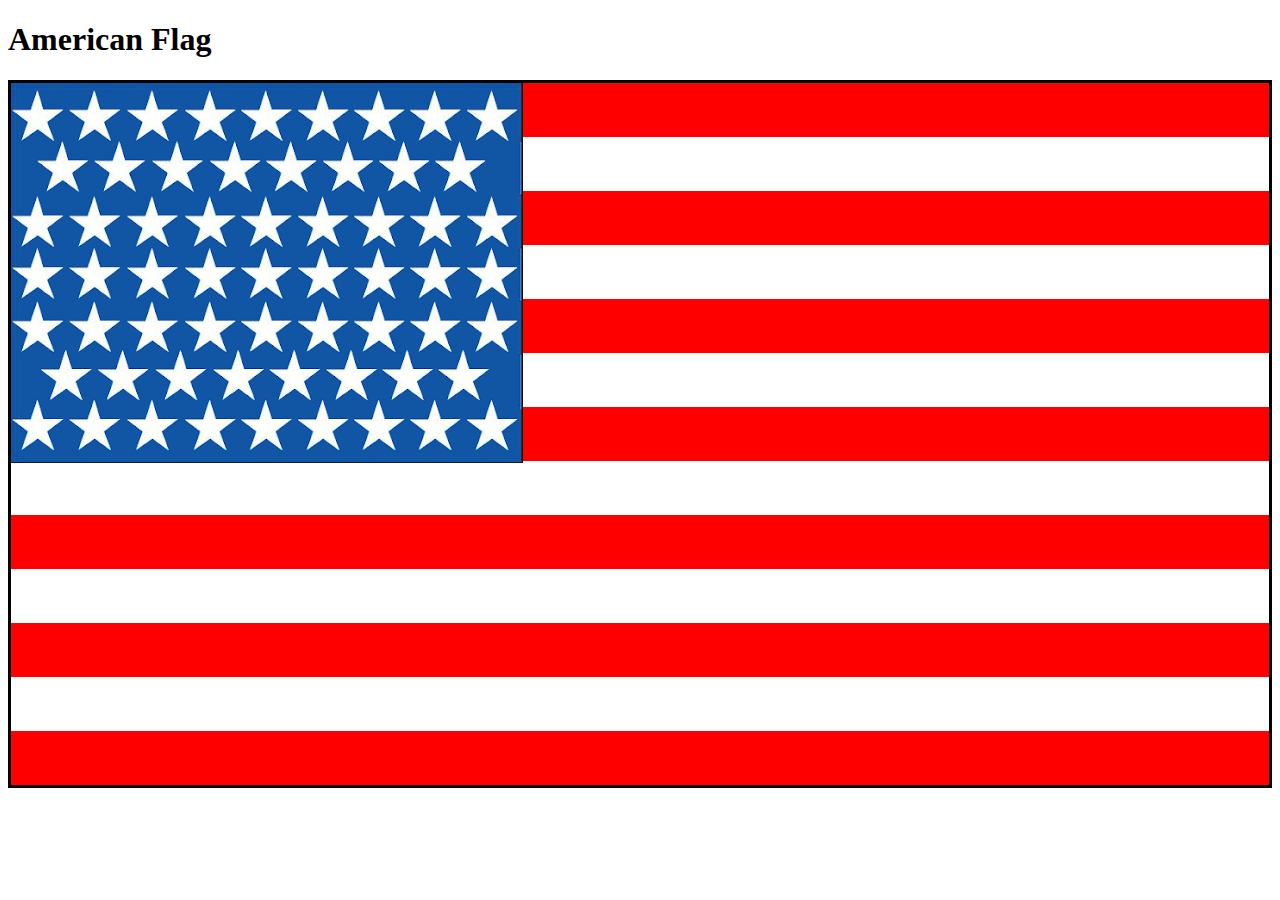
<file: Desktop/AdvancedCSS/AmericanFlag/index.html>
<!DOCTYPE html>
<html lang="en">
<head>
    <meta charset="UTF-8">
    <meta name="viewport" content="width=device-width, initial-scale=1.0">
    <link rel="stylesheet" text="text/css" href="page.css">
    <title>American Flag</title>
</head>
<body>

    <h1>American Flag</h1>
    
<table>
    <div class="Flag">
        <div class="stars">
            <img src="flag.png"></div>
        <div class="red strip"></div>
        <div class="white strip"></div>
        <div class="red strip"></div>
        <div class="white strip"></div>
        <div class="red strip"></div>
        <div class="white strip"></div>
        <div class="red strip"></div>
        <div class="white strip"></div>
        <div class="red strip"></div>
        <div class="white strip"></div>
        <div class="red strip"></div>
        <div class="white strip"></div>
        <div class="red strip"></div>
    </div>
</table>



</body>
</html>
</file>
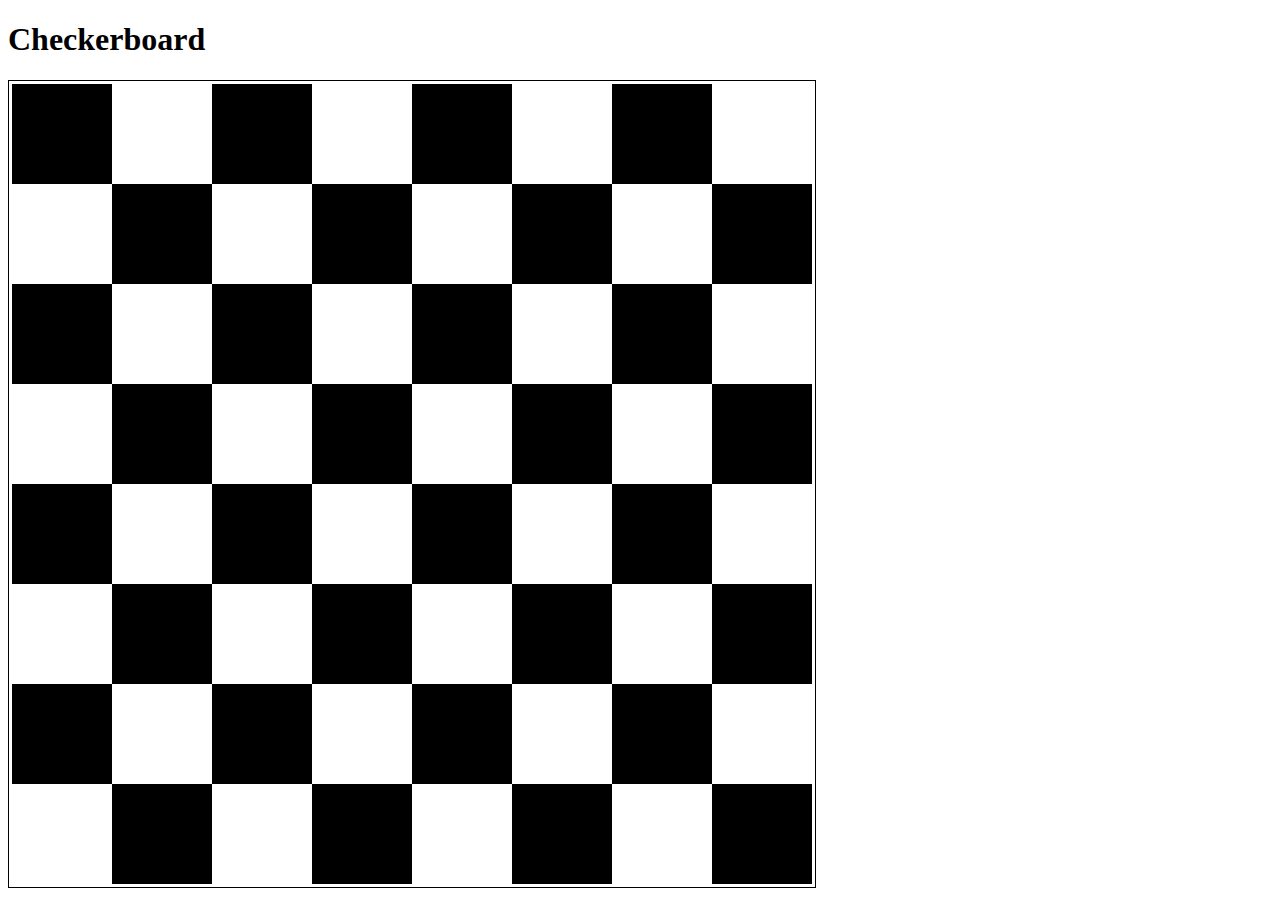
<file: Desktop/AdvancedCSS/Checkerboard/index.html>
<!DOCTYPE html>
<html lang="en">
<head>
    <meta charset="UTF-8">
    <meta name="viewport" content="width=device-width, initial-scale=1.0">
    <title>Checkerboard</title>
    <link rel = "stylesheet" text = "text/css" href = "page.css">
</head>
<body>
  
<h1>Checkerboard</h1>

<div class="checkerboard">
   
    <div>
       <div class = "black square"></div>
       <div class = "white square"></div>
       <div class = "black square"></div>
       <div class = "white square"></div>
       <div class = "black square"></div>
       <div class = "white square"></div>
       <div class = "black square"></div>
       <div class = "white square"></div>
    </div>

    <div>
       <div class = "white square"></div>
       <div class = "black square"></div>
       <div class = "white square"></div>
       <div class = "black square"></div>
       <div class = "white square"></div>
       <div class = "black square"></div>
       <div class = "white square"></div>
       <div class = "black square"></div>
    </div>

    <div>
       <div class = "black square"></div>
       <div class = "white square"></div>
       <div class = "black square"></div>
       <div class = "white square"></div>
       <div class = "black square"></div>
       <div class = "white square"></div>
       <div class = "black square"></div>
       <div class = "white square"></div>
    </div>

    <div>
       <div class = "white square"></div>
       <div class = "black square"></div>
       <div class = "white square"></div>
       <div class = "black square"></div>
       <div class = "white square"></div>
       <div class = "black square"></div>
       <div class = "white square"></div>
       <div class = "black square"></div>
    </div>

    <div>
       <div class = "black square"></div>
       <div class = "white square"></div>
       <div class = "black square"></div>
       <div class = "white square"></div>
       <div class = "black square"></div>
       <div class = "white square"></div>
       <div class = "black square"></div>
       <div class = "white square"></div>
    </div>

    <div>
       <div class = "white square"></div>
       <div class = "black square"></div>
       <div class = "white square"></div>
       <div class = "black square"></div>
       <div class = "white square"></div>
       <div class = "black square"></div>
       <div class = "white square"></div>
       <div class = "black square"></div>
    </div>

    <div>
       <div class = "black square"></div>
       <div class = "white square"></div>
       <div class = "black square"></div>
       <div class = "white square"></div>
       <div class = "black square"></div>
       <div class = "white square"></div>
       <div class = "black square"></div>
       <div class = "white square"></div>
    </div>

    <div>
       <div class = "white square"></div>
       <div class = "black square"></div>
       <div class = "white square"></div>
       <div class = "black square"></div>
       <div class = "white square"></div>
       <div class = "black square"></div>
       <div class = "white square"></div>
       <div class = "black square"></div>
    </div>
    
   </div>

</body>
</html>
</file>
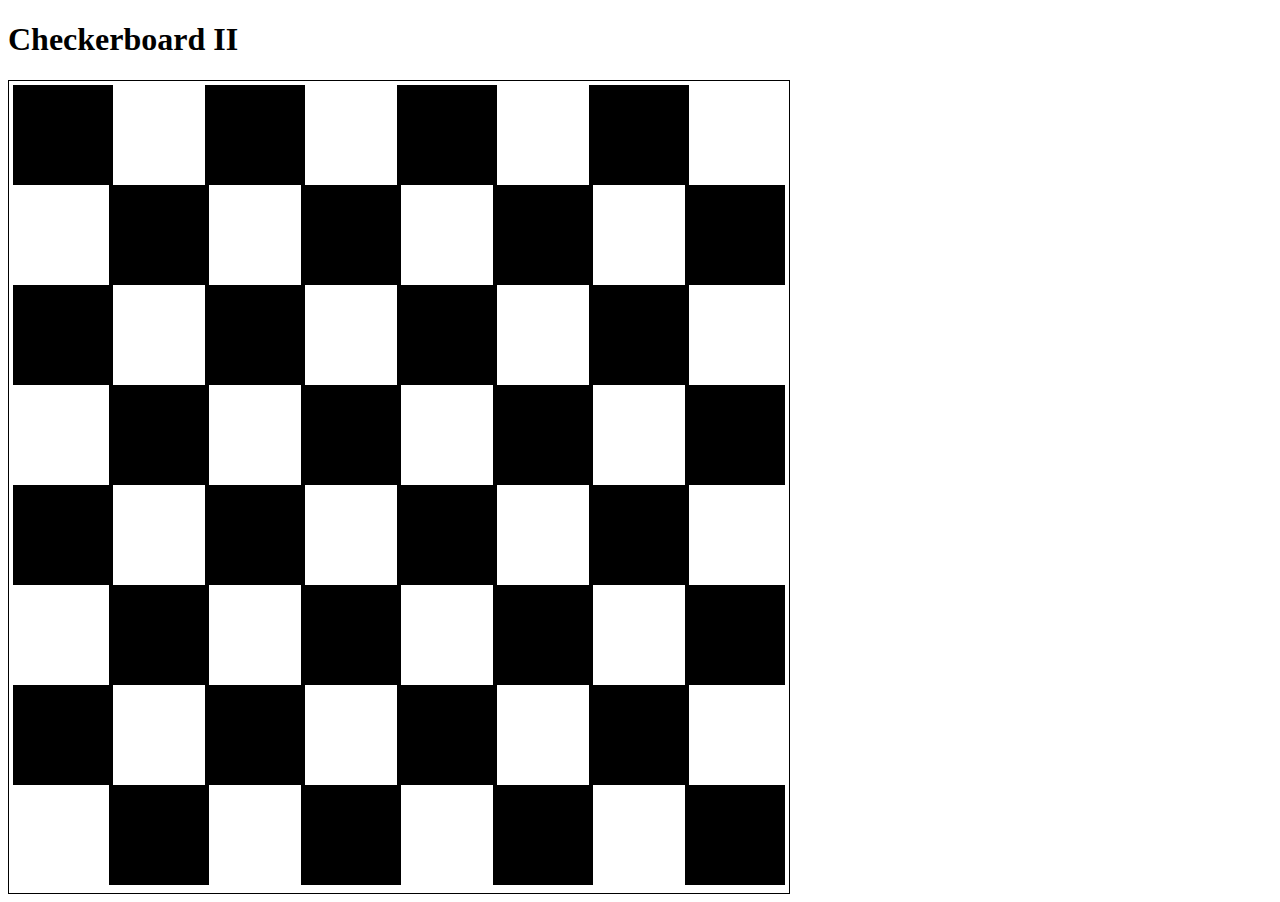
<file: Desktop/AdvancedCSS/Checkerboard2/index.html>
<!DOCTYPE html>
<html lang="en">
<head>
    <meta charset="UTF-8">
    <meta name="viewport" content="width=device-width, initial-scale=1.0">
    <title>Checkerboard II</title>
    <link rel="stylesheet" text="text/css" href="page.css">
</head>
<body>
    <h1>Checkerboard II</h1>

    <table>
        <tr>
            <td>      
                <div class="black"></div>
                <div class="white"></div>
                <div class="black"></div>
                <div class="white"></div>
                <div class="black"></div>
                <div class="white"></div>
                <div class="black"></div>
                <div class="white"></div>
            </td>
        </tr>
       
        <tr>
            <td>
                <div class="white"></div>
                <div class="black"></div>
                <div class="white"></div>
                <div class="black"></div>
                <div class="white"></div>
                <div class="black"></div>
                <div class="white"></div>
                <div class="black"></div>
            </td>
         </tr>

        <tr>
            <td>
                <div class="black"></div>
                <div class="white"></div>
                <div class="black"></div>
                <div class="white"></div>
                <div class="black"></div>
                <div class="white"></div>
                <div class="black"></div>
                <div class="white"></div>
            </td>
         </tr>
       
        <tr>
            <td>
                <div class="white"></div>
                <div class="black"></div>
                <div class="white"></div>
                <div class="black"></div>
                <div class="white"></div>
                <div class="black"></div>
                <div class="white"></div>
                <div class="black"></div>
            </td>
        </tr>

        <tr>
            <td>
                <div class="black"></div>
                <div class="white"></div>
                <div class="black"></div>
                <div class="white"></div>
                <div class="black"></div>
                <div class="white"></div>
                <div class="black"></div>
                <div class="white"></div>
            </td>
        </tr>
       
        <tr>
            <td>
                <div class="white"></div>
                <div class="black"></div>
                <div class="white"></div>
                <div class="black"></div>
                <div class="white"></div>
                <div class="black"></div>
                <div class="white"></div>
                <div class="black"></div>
            </td>
        </tr>

        <tr>
            <td>
                <div class="black"></div>
                <div class="white"></div>
                <div class="black"></div>
                <div class="white"></div>
                <div class="black"></div>
                <div class="white"></div>
                <div class="black"></div>
                <div class="white"></div>
            </td>
        </tr>
       
        <tr>
            <td>
                <div class="white"></div>
                <div class="black"></div>
                <div class="white"></div>
                <div class="black"></div>
                <div class="white"></div>
                <div class="black"></div>
                <div class="white"></div>
                <div class="black"></div>
            </td>
        </tr>  
    </table>

</body>
</html>
</file>
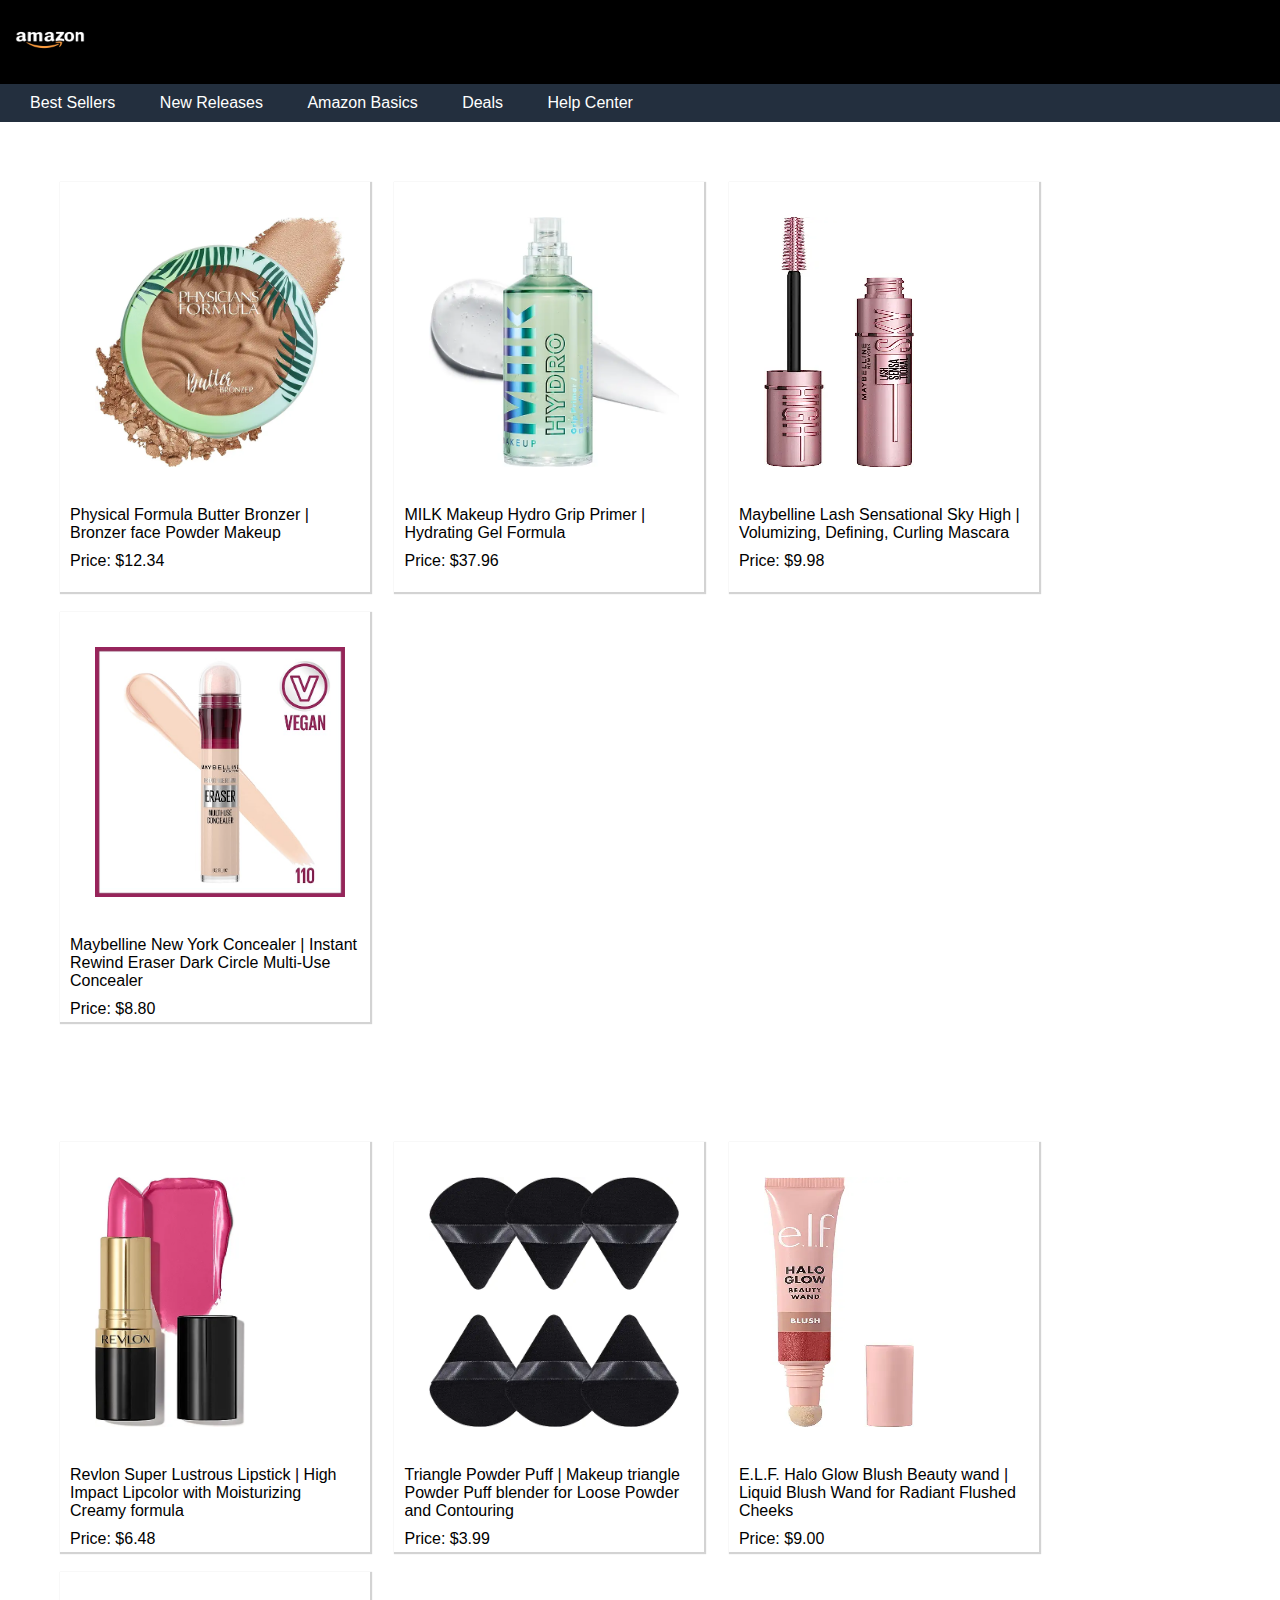
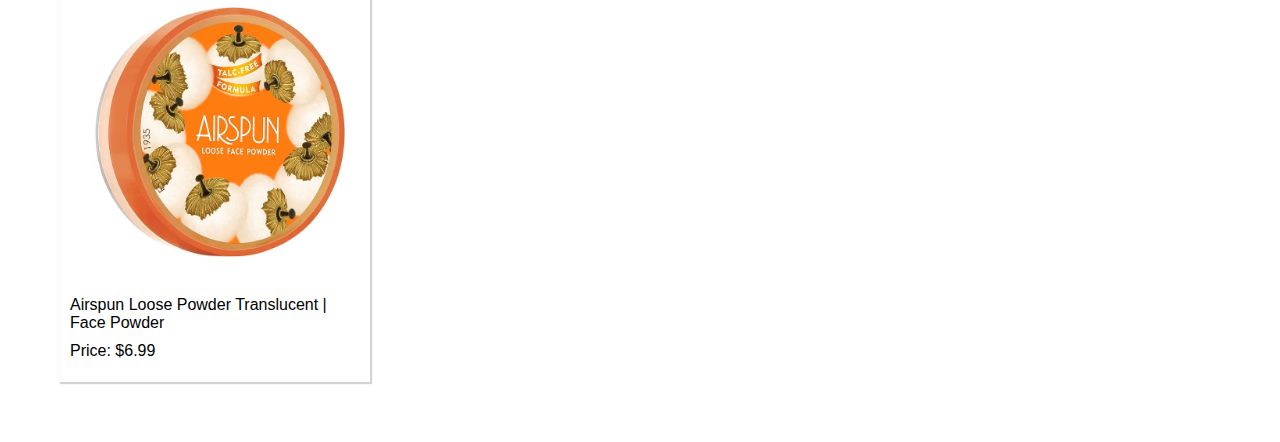
<file: Desktop/AdvancedCSS/ProductList/index.html>
<!DOCTYPE html>
<html lang="en">
<head>
    <meta charset="UTF-8">
    <meta name="viewport" content="width=device-width, initial-scale=1.0">
    <link rel="stylesheet" href="page.css">
    <title>Product List</title>
</head>
<body>
    <header><img class="amazon" src="images/amazon-logo-free-png.webp"></header>
    <nav>
      <ul>
        <li><a>Best Sellers</a></li>
        <li><a>New Releases</a></li> 
        <li><a>Amazon Basics</a></li>
        <li><a>Deals</a></li>
        <li><a>Help Center</a></li>
      </ul>
    </nav>

    <table>
        <tr>
            <td>
               <div>
                <a href="https://www.amazon.com/Physicians-Formula-Murumuru-Butter-Bronzer/dp/B018B8Q5Z6/ref=sxin_16_pa_sp_search_thematic_sspa?content
                -id=amzn1.sym.9cbe3359-611f-40e8-a779-21650339bb99%3Aamzn1.sym.9cbe3359-611f-40e8-a779-21650339bb99&crid=2X8BQ34SZC3KO&cv_ct_cx=makeup&
                keywords=makeup&pd_rd_i=B018B8Q5Z6&pd_rd_r=e72a1ed6-b929-40b0-86f5-e36f32a1fedb&pd_rd_w=GztV4&pd_rd_wg=mAIrD&pf_rd_p=9cbe3359-611f-40e8-
                a779-21650339bb99&pf_rd_r=4EX9PFM51KBKBX2E362R&qid=1696447811&sbo=RZvfv%2F%2FHxDF%2BO5021pAnSA%3D%3D&sprefix=%2Caps%2C113&sr=1-1-364cf97
                8-ce2a-480a-9bb0-bdb96faa0f61-spons&sp_csd=d2lkZ2V0TmFtZT1zcF9zZWFyY2hfdGhlbWF0aWM&psc=1">
                <img class="Bronzer" src="images/bronzer.png" alt="Physical Formukla Bronzer"></a></div>
               <div>Physical Formula Butter Bronzer | Bronzer face Powder Makeup</div>
               <div>Price: $12.34</div>
            </td>
        </tr>
       
        <tr>
            <td>
               <div>
                <a href="https://www.amazon.com/MILK-MAKEUP-Hydro-Grip-Primer/dp/B07NRT288M/ref=sr_1_10_mod_primary_new?crid=2X8BQ34SZC3KO&keywords=makeup
                &qid=1696448922&sbo=RZvfv%2F%2FHxDF%2BO5021pAnSA%3D%3D&sprefix=%2Caps%2C113&sr=8-10"><img class="Milk" src="images/milk.png" alt="MILK Primer"></a></div>
               <div>MILK Makeup Hydro Grip Primer | Hydrating Gel Formula</div>
               <div>Price: $37.96</div>
            </td>
        </tr>
    
        <tr>
            <td>
               <div>
                <a href="https://www.amazon.com/Maybelline-New-York-Lengthening-Multiplying/dp/B09VCXH9GF/ref=sr_1_55?crid=2X8BQ34SZC3KO&keywords=makeup
                &qid=1696448922&rdc=1&sprefix=%2Caps%2C113&sr=8-55"><img class="Mascara" src="images/mascara.webp" alt=" Maybelline Mascara"></a></div>
               <div>Maybelline Lash Sensational Sky High | Volumizing, Defining, Curling Mascara </div>
               <div>Price: $9.98</div>
            </td>
        </tr>

        <tr>
            <td>
               <div>
                <a href="https://www.amazon.com/Maybelline-New-York-Treatment-Multi-Use/dp/B004Y9GTOO/ref=sr_1_5?keywords=makeup&qid=1696459861&rdc=1&s
                =beauty&sr=1-5"><img class="Concealer" src="images/concealer.jpg" alt="Maybelline Concealer"></a></div>
               <div>Maybelline New York Concealer | Instant Rewind Eraser Dark Circle Multi-Use Concealer</div>
               <div>Price: $8.80</div>
            </td>
        </tr>
    </table>

    <table>
        
        <tr>
            <td>
               <div>
                <a href="https://www.amazon.com/dp/B07XTSH96D/ref=redir_mobile_desktop?_encoding=UTF8&aaxitk=205ff0ea19af8d4b1d7b263f5dd9b2f2&content
                -id=amzn1.sym.cd95889f-432f-43a7-8ec8-833616493f4a%3Aamzn1.sym.cd95889f-432f-43a7-8ec8-833616493f4a&hsa_cr_id=0&pd_rd_plhdr=t&pd_rd_r
                =702c8b16-e093-4f91-8ab6-416c78848a40&pd_rd_w=tPSSB&pd_rd_wg=i6rmi&qid=1696459647&ref_=sbx_be_s_sparkle_sccd_asin_2_img&sr=1-3-9e67e5
                6a-6f64-441f-a281-df67fc737124"><img class="Lipstick" src="images/lipstick.webp" alt="Revlon Lipstick"></a></div>
               <div>Revlon Super Lustrous Lipstick | High Impact Lipcolor with Moisturizing Creamy formula</div>
               <div>Price: $6.48</div>
            </td>
        </tr>

        <tr>
            <td>
               <div>
                <a href="https://www.amazon.com/Foonbe-Triangle-Reusable-Foundation-Contouring/dp/B0BPLRQGL9/ref=sr
                _1_11_sspa?crid=2X8BQ34SZC3KO&keywords=makeup&qid=1696448922&sprefix=%2Caps%2C113&sr=8-11-spons&sp_
                csd=d2lkZ2V0TmFtZT1zcF9tdGY&psc=1"><img class="Puff" src="images/puff.webp" alt="Powder Puff"></a></div>
               <div>Triangle Powder Puff | Makeup triangle Powder Puff blender for Loose Powder and Contouring</div>
               <div>Price: $3.99</div>
            </td>
        </tr>

        <tr>
            <td>
               <div>
                <a href="https://www.amazon.com/l-f-Radiant-Flushed-Squalane-Cruelty-free/dp/B0C7SGCC2Z/ref=pd_bxgy_
                img_sccl_1/143-7733690-4547129?pd_rd_w=xzk8l&content-id=amzn1.sym.43d28dfc-aa4f-4ef6-b591-5ab7095e13
                7f&pf_rd_p=43d28dfc-aa4f-4ef6-b591-5ab7095e137f&pf_rd_r=K6045HHS6N88FM7NAY8J&pd_rd_wg=oKLoe&pd_rd_r=
                fb7f3fd4-1f68-4d62-bd5c-ccbbbae56798&pd_rd_i=B0C7SGCC2Z&psc=1">
                <img class="Blush" src="images/blush.webp" alt="E.L.F Halo Glow BLush"></a></div>
               <div>E.L.F. Halo Glow Blush Beauty wand | Liquid Blush Wand for Radiant Flushed Cheeks</div>
               <div>Price: $9.00</div>
            </td>
        </tr>

        <tr>
            <td>
               <div>
                <a href="https://www.amazon.com/Airspun-Translucent-Setting-Foundation-Lightweight/dp/B000BNG4VU/ref
                =sxin_26_cpf_saw-CPFPecos-dsk-lmlk-asin?content-id=amzn1.sym.5fd35f2d-c1de-4678-ba9f-54569b4fdcb7%3Aa
                mzn1.sym.5fd35f2d-c1de-4678-ba9f-54569b4fdcb7&crid=2X8BQ34SZC3KO&cv_ct_cx=makeup&keywords=makeup&pd_rd
                _i=B000BNG4VU&pd_rd_r=343efb37-6c6c-4f19-9ac0-ed8030b3713c&pd_rd_w=FvbFt&pd_rd_wg=0280F&pf_rd_p=5fd35f2d
                -c1de-4678-ba9f-54569b4fdcb7&pf_rd_r=Q8PPCPAFS16ZNCEMJ1SJ&qid=1696448922&sbo=RZvfv%2F%2FHxDF%2BO5021pAnS
                A%3D%3D&sprefix=%2Caps%2C113&sr=1-1-88bb4e7b-fb79-43dc-9dec-6da196f88672">
                <img class="Powder" src="images/powder.webp" alt="Loose Powder"></a></div>
               <div>Airspun Loose Powder Translucent | Face Powder</div>
               <div>Price: $6.99</div>
            </td>
        </tr>
    
    </table>

    
</body>
</html>
</file>
<file: Desktop/AdvancedCSS/AmericanFlag/page.css>
.Flag {
    border: 3px solid black;
    width: auto;
    height: auto;
}

.stars {
    float: left;
    position: absolute;
}

.strip {
    width: 100%;
    height: 54px;
}

.red {
    background-color: red;
}

.white {
    background-color: white;
}

/* @media for bigger screens */
@media (max-width: 797px) {
    /* table {
        max-width: 600px; 
    } */
    .strip {
        width: 100%; 
        height: 40px;
    }
    img {
        height: 280px;
        width: 400px;
    }
}

/* @media for big screens */
@media (max-width: 677px) {
    .strip {
        width: 100%; 
        height: 30px;
    }
    img {
        height: 210px;
        width: 350px;
    }
}

/* @media for medium screens */
@media (max-width: 560px) {
    .strip {
        width: 100%; 
        height: 20px;
    }
    img {
        height: 140px;
        width: 275px;
    }
}

/* @media for small screens */
@media (max-width: 450px) {
    .strip {
        width: 100%; 
        height: 15px;
    }
    img {
        height: 105px;
        width: 200px;
    }
    h1{
        font-size: larger;
    }

}

/* @media for small screens */
@media (max-width: 350px) {
    .strip {
        width: 100%; 
        height: 10px;
    }
    img {
        height: 70px;
        width: 130px;
    }
    h1{
        font-size: medium;
    }

}

/* @media for small screens */
@media (max-width: 250px) {
    .strip {
        width: 100%; 
        height: 8px;
    }
    img {
        height: 56px;
        width: 100px;
    }
    h1{
        font-size: medium;
    }

}
</file>
<file: Desktop/AdvancedCSS/Checkerboard/page.css>
.checkerboard {
   height: 800px;
   width: 800px;
   border: 1px solid black;
   padding: 3px;
}   

.square {
    width: 100px;
    height: 100px;
    float: left;
}

.black {
    background-color: black;
}

.white {
    background-color: white;
}

/* @media for bigger screens */
@media (max-width: 797px) {
    .checkerboard {
        max-width: 650px; 
        max-height: 650px;
        
    }
    .black,
    .white {
        width: 81px; 
        height: 81px;
    }

    h1 {
        font-size: 50px;
    }
}

/* @media for big screens */
@media (max-width: 677px) {
    .checkerboard {
        max-width: 546px;
        max-height: 546px; 
    }

    .black,
    .white {
        width: 68px; 
        height: 68px;
    }

    h1 {
        font-size: 50px;
    }
}

/* @media for medium screens */
@media (max-width: 518px) {
    .checkerboard {
        max-width: 400px;
        max-height: 400px;
    }

    .black,
    .white {
        width: 50px; 
        height: 50px;
    }

    h1 {
        font-size: 40px;
    }
}

/* @media for small screens */
@media (max-width: 397px) {
    .checkerboard {
        max-width: 250px;
        max-height: 250px;
    }

    .black,
    .white {
        width: 31px; 
        height: 31px;
    }
    
    h1{
        font-size: 30px;
    }
}
</file>
<file: Desktop/AdvancedCSS/Checkerboard2/page.css>
table {
    border: solid black 1px;
    position: center;
    padding: 5px;
}

.black{
    width: 100px;
    height:100px;
    display: inline-flex;
    margin: -4px;
    padding: 0;
    background-color: black;
}

.white {
    width: 100px;
    height:100px;
    display: inline-flex;
    margin: -4px;
    padding: 0;
}

/* @media for bigger screens */
@media (max-width: 797px) {
    table {
        max-width: 700px; 
    }
    .black,
    .white {
        width: 85px; 
        height: 85px;
    }
}

/* @media for big screens */
@media (max-width: 677px) {
    table {
        max-width: 550px; 
    }

    .black,
    .white {
        width: 65px; 
        height: 65px;
    }
}

/* @media for medium screens */
@media (max-width: 518px) {
    table {
        max-width: 400px;
    }

    .black,
    .white {
        width: 50px; 
        height: 50px;
    }
}

/* @media for small screens */
@media (max-width: 397px) {
    table {
        max-width: 200px;
        max-height: 200px;
    }

    .black,
    .white {
        width: 27px; 
        height: 27px;
    }
}
</file>
<file: Desktop/AdvancedCSS/ProductList/page.css>
html {
    font-family: Verdana, Geneva, Tahoma, sans-serif;
    
}

* {
    margin: 0;
    padding: 0;
}

header {
    background-color: #000000;
    color: white;
}

.amazon {
    width: 100px;
    height: 80px;
}

li {
    display: inline;
    padding: 20px;
    white-space: nowrap;
}

nav {
    background-color: #232f3e;
    color: white;
    padding: 10px;
}

table {
    display: flex;
    justify-content: center;
    border-style: 3px black solid;
    padding: 50px;
} 


td {
    width: 300px;
    height: 400px;
    padding: 5px;
    box-shadow: 1px 1px 1px 1px lightgrey;
}
tr {
    display: inline-flex;
    padding:10px;
}

div  {
    padding: 5px;
    color: black;
    text-decoration: none;
}

table div {
    text-decoration: none;
}

.Bronzer {
    width: 250px;
    height: 250px;
    padding: 25px;
}

.Milk {
    width: 250px;
    height: 250px;
    padding: 25px;
}

.Mascara {
    width: 150px;
    height: 250px;
    padding: 25px;
}

.Concealer {
    width: 250px;
    height: 250px;
    padding: 25px;
}

.Lipstick {
    width: 150px;
    height: 250px;
    padding: 25px;
}

.Puff {
    width: 250px;
    height: 250px;
    padding: 25px;
}

.Blush {
    width: 150px;
    height: 250px;
    padding: 25px;
}
.Powder {
    width: 250px;
    height: 250px;
    padding: 25px;
}
</file>
